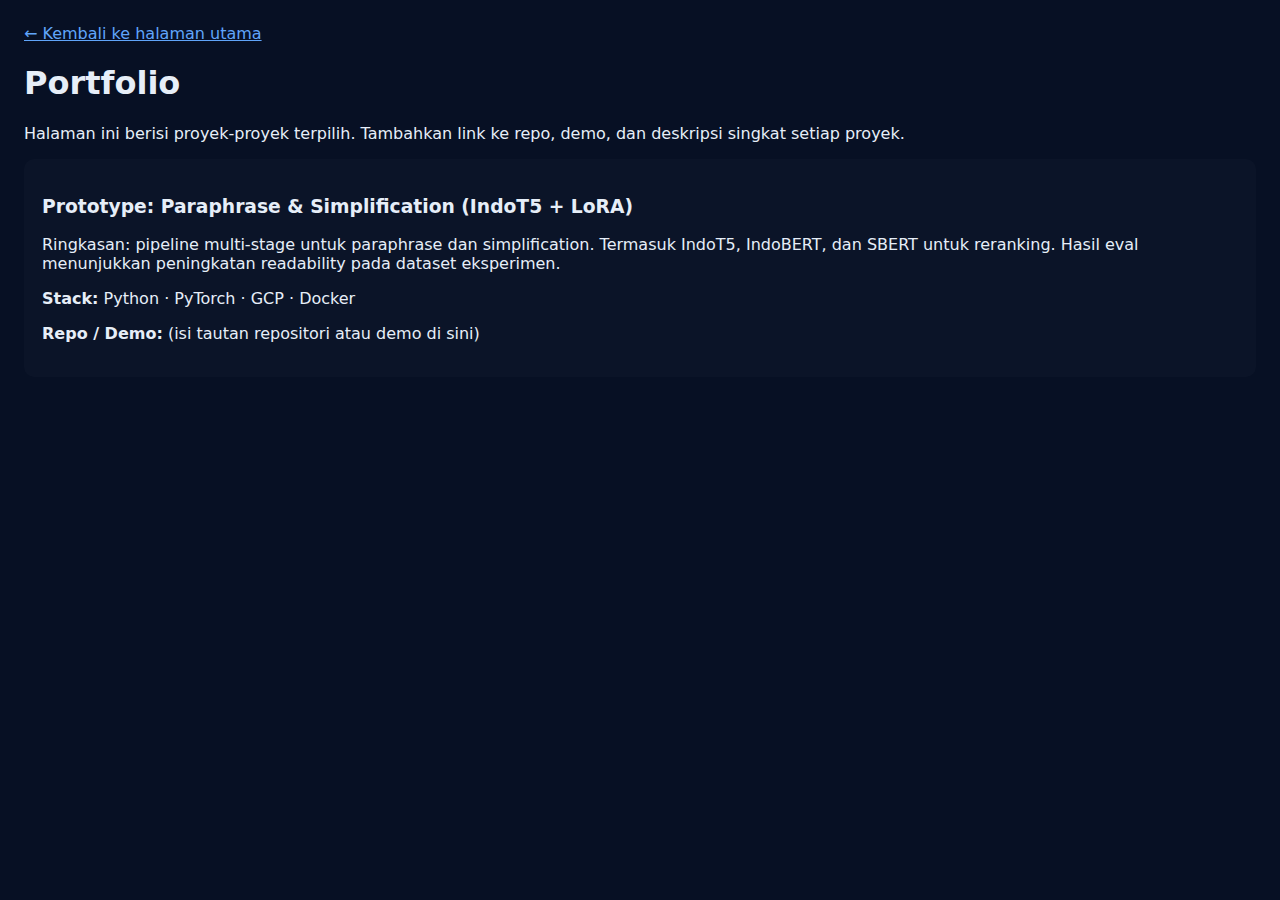
<file: portfolio.html>
<!doctype html>
<html lang="id">
<head>
  <meta charset="utf-8" />
  <meta name="viewport" content="width=device-width,initial-scale=1" />
  <title>Portfolio — Danang Agung Restu Aji</title>
  <style>
    body{font-family:Inter, system-ui, Arial;margin:24px;background:#071024;color:#e6eef8}
    a{color:#60a5fa}
    .card{background:rgba(255,255,255,0.02);padding:18px;border-radius:10px}
  </style>
</head>
<body>
  <a href="index.html">← Kembali ke halaman utama</a>
  <h1>Portfolio</h1>
  <p>Halaman ini berisi proyek-proyek terpilih. Tambahkan link ke repo, demo, dan deskripsi singkat setiap proyek.</p>

  <div class="card">
    <h3>Prototype: Paraphrase & Simplification (IndoT5 + LoRA)</h3>
    <p>Ringkasan: pipeline multi-stage untuk paraphrase dan simplification. Termasuk IndoT5, IndoBERT, dan SBERT untuk reranking. Hasil eval menunjukkan peningkatan readability pada dataset eksperimen.</p>
    <p><strong>Stack:</strong> Python · PyTorch · GCP · Docker</p>
    <p><strong>Repo / Demo:</strong> (isi tautan repositori atau demo di sini)</p>
  </div>
</body>
</html>
</file>
